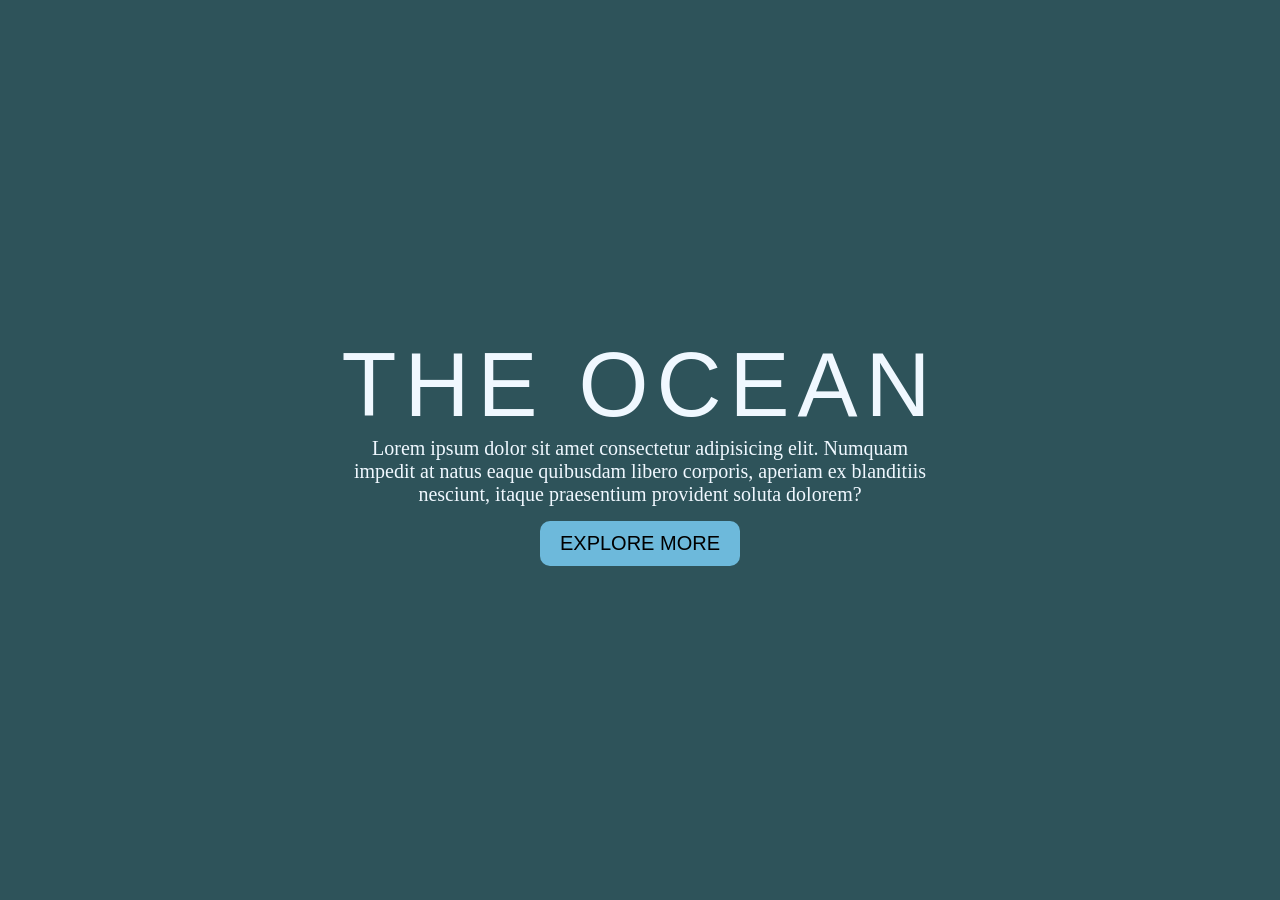
<file: index.html>
<!DOCTYPE html>
<html lang="en">
<head>
    <meta charset="UTF-8">
    <meta name="viewport" content="width=device-width, initial-scale=1.0">
    <title>Document</title>
    <link rel="stylesheet" href="style.css">
</head>
<body>
    <div id="main">
        <div id="layer"></div>

<div id="content">
    <h1>THE OCEAN</h1>
       <p>Lorem ipsum dolor sit amet consectetur adipisicing elit. Numquam impedit at natus eaque quibusdam libero corporis, aperiam ex blanditiis nesciunt, itaque praesentium provident soluta dolorem?<p>   
          <button>EXPLORE MORE</button>
    </div>
</div>
    
</body>
</html>
</file>
<file: style.css>
*{
    margin: 0;
    padding: 0;
}
html,body{
    width: 100%;
    height: 100%;
}
#main{
    width: 100%;
    height: 100%;
    background-color: rgb(119, 216, 234);
    background-image: url("https://plus.unsplash.com/premium_photo-1673002094103-b2657755f800?q=80&w=1170&auto=format&fit=crop&ixlib=rb-4.1.0&ixid=M3wxMjA3fDB8MHxwaG90by1wYWdlfHx8fGVufDB8fHx8fA%3D%3D");
    background-position: center;
    background-size: cover;
}

#main #layer
{
    width: 100%;
    height: 100%;
    background-color: rgba(0, 0, 0, 0.616);
}
 #content{
    width: 600px;
   
     position: absolute;
    top: 50%;
    left: 50%;
    transform: translate(-50%,-50%);
     /*background-color: aliceblue;*/
    text-align: center;
 }
#content h1{
   font-size: 90px;
    font-weight: 100;
    font-family: Arial, sans-serif;
    letter-spacing: 8px;
    color: aliceblue;

}
#content p{
     color: aliceblue;
     font-size: 20px;
}
#content button
{
     width: 200px;
    height: 45px;
    background-color: rgba(122, 205, 243, 0.845);
    border: none;
    border-radius: 10px;
    font-size: 20px;
    margin-top: 15px;
}
</file>
<file: style2.css>
*{
    margin: 0;
    padding: 0;
}
html,body{
    width: 100%;
    height: 100%;
}
#main{
    width: 100%;
    height: 100%;
    background-color: rgb(119, 216, 234);
    background-image: url("https://plus.unsplash.com/premium_photo-1673002094103-b2657755f800?q=80&w=1170&auto=format&fit=crop&ixlib=rb-4.1.0&ixid=M3wxMjA3fDB8MHxwaG90by1wYWdlfHx8fGVufDB8fHx8fA%3D%3D");
    background-position: center;
    background-size: cover;
}

#main #layer
{
    width: 100%;
    height: 100%;
    background-color: rgba(0, 0, 0, 0.616);
}
 #content{
    width: 600px;
   
     position: absolute;
    top: 50%;
    left: 50%;
    transform: translate(-50%,-50%);
     /*background-color: aliceblue;*/
    text-align: center;
 }
#content h1{
   font-size: 90px;
    font-weight: 100;
    font-family: Arial, sans-serif;
    letter-spacing: 8px;
    color: aliceblue;

}
#content p{
     color: aliceblue;
     font-size: 20px;
}
#content button
{
     width: 200px;
    height: 45px;
    background-color: rgba(122, 205, 243, 0.845);
    border: none;
    border-radius: 10px;
    font-size: 20px;
    margin-top: 15px;
}
</file>
